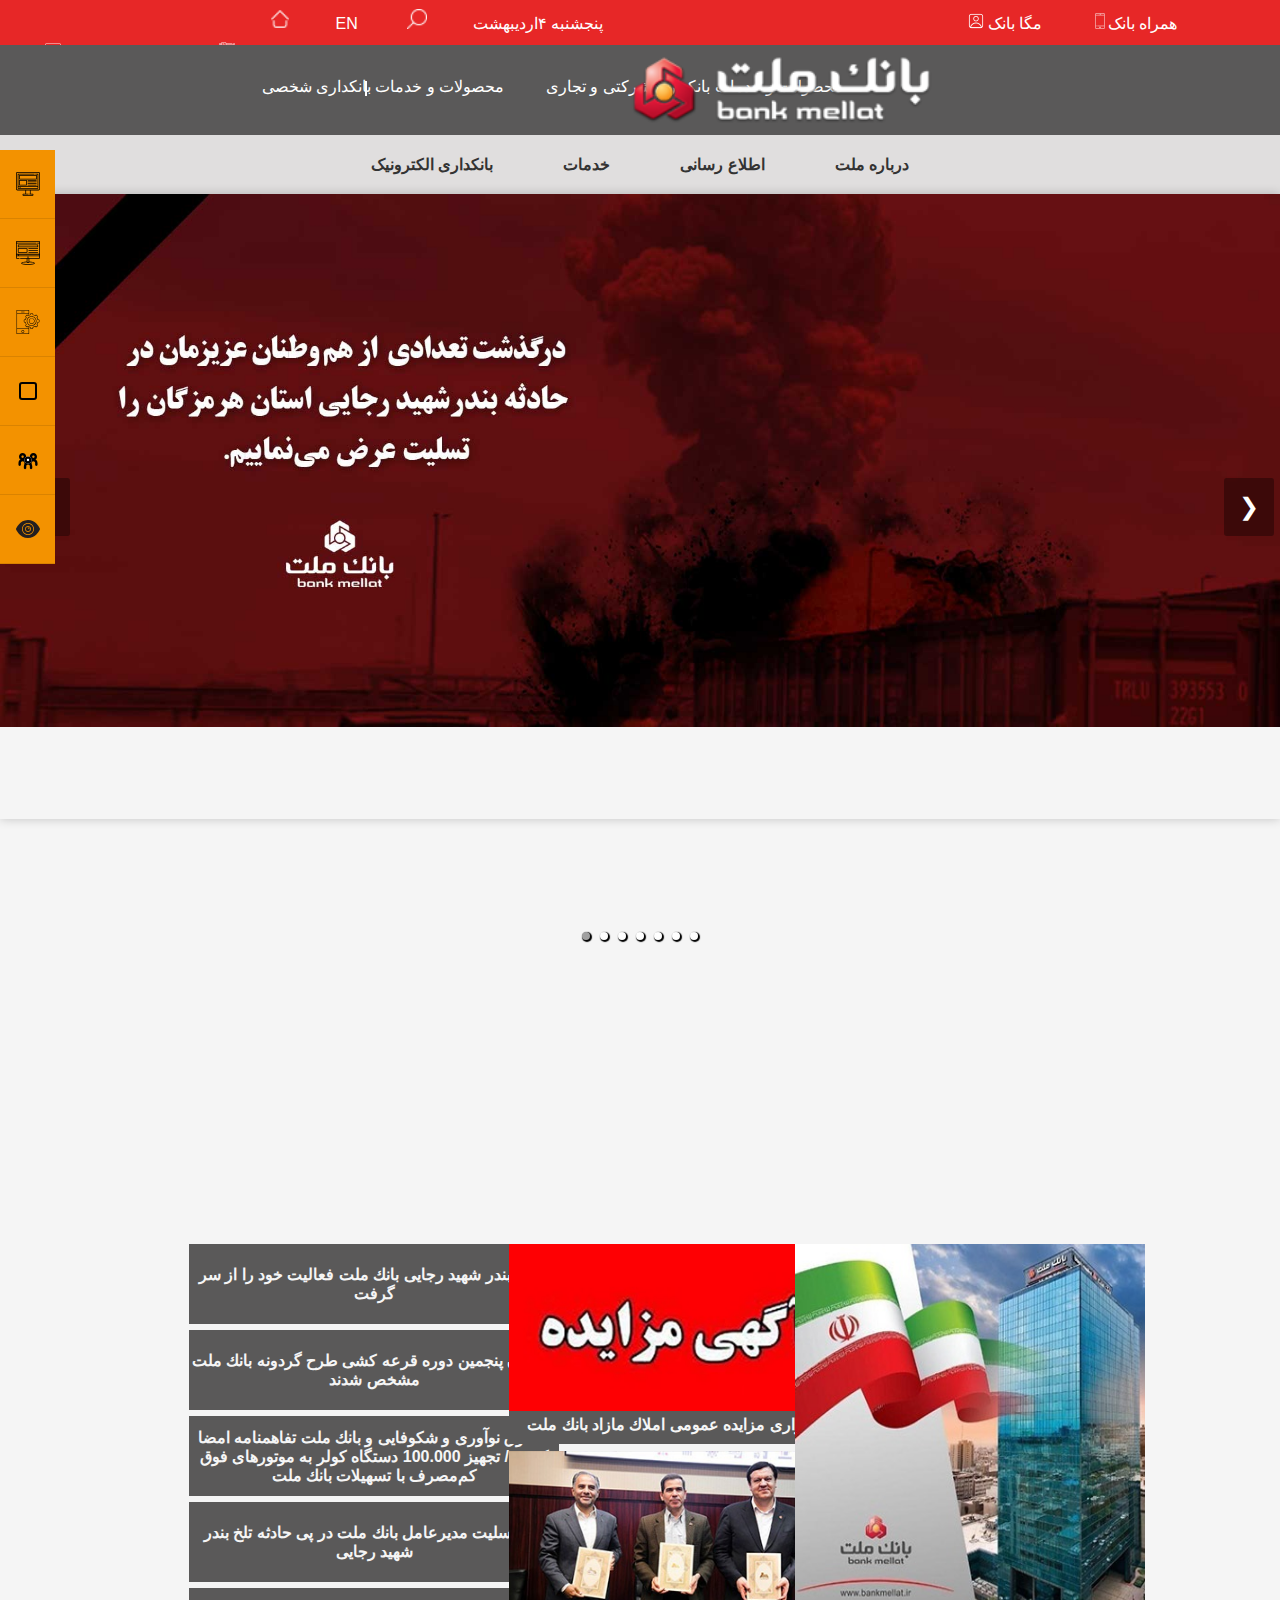
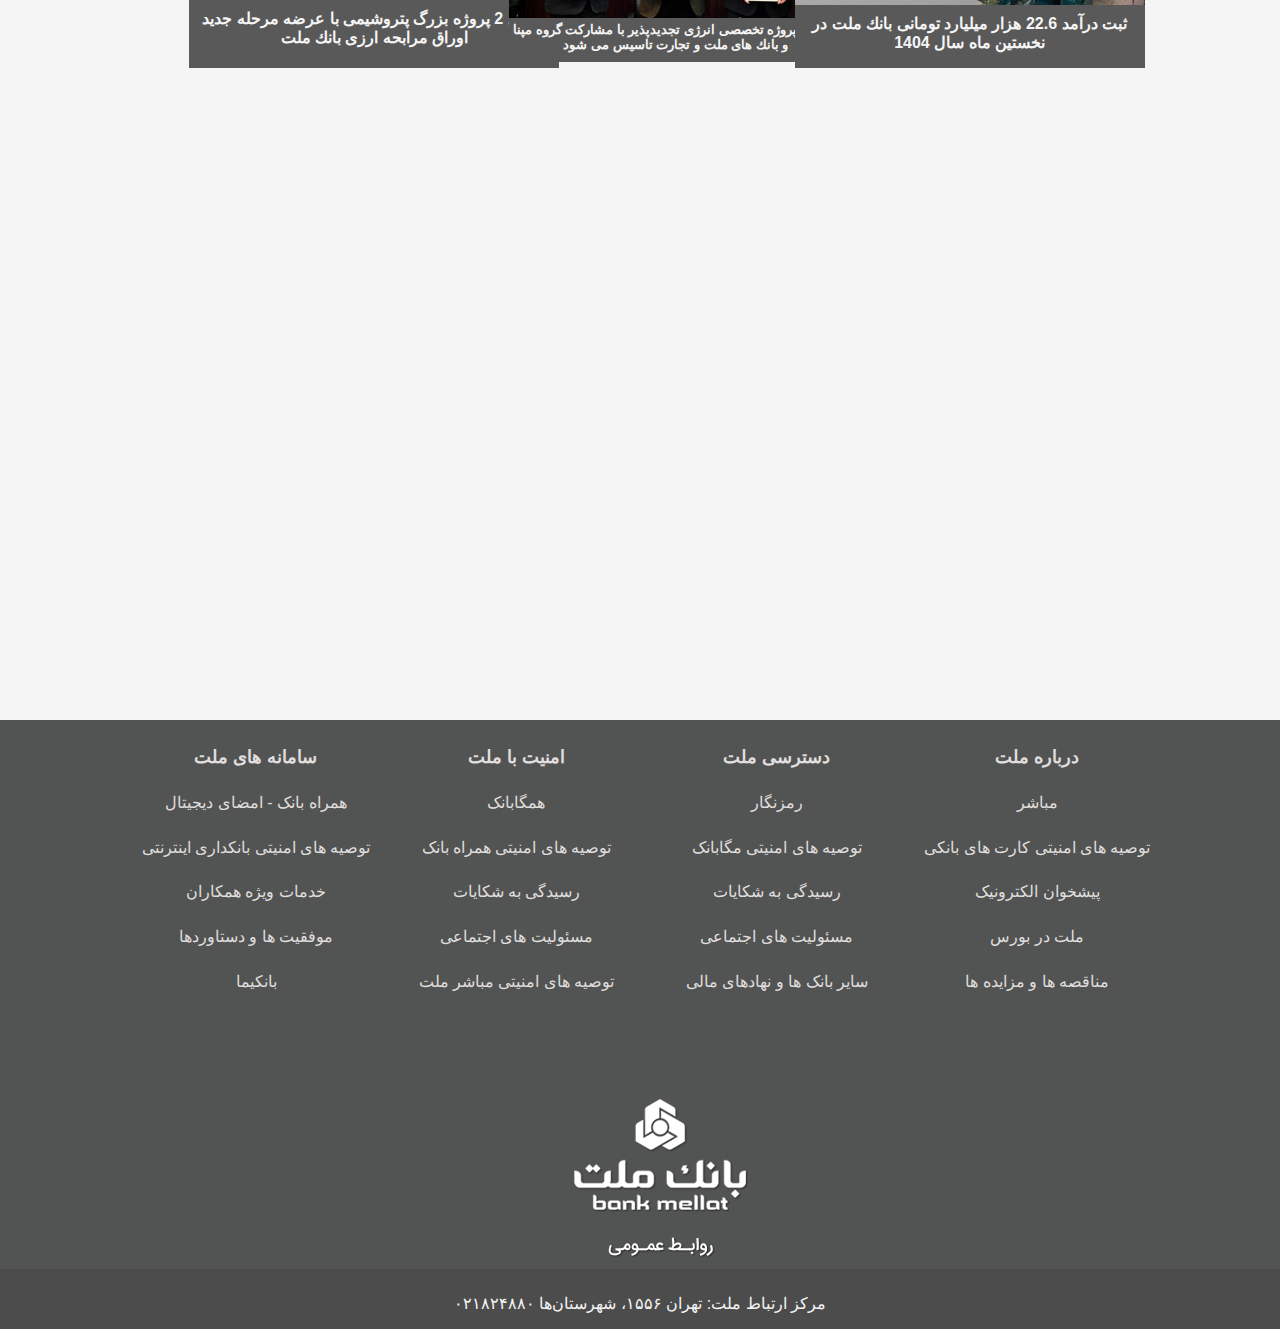
<file: index.html>
<!DOCTYPE html>
<html lang="en">
<head>
    <meta charset="UTF-8">
    <meta name="viewport" content="width=device-width, initial-scale=1.0">
    <title>Mellat Bank</title>
 <link rel="stylesheet" href="style.css">
</head>
<body>
    <header>
        <li href="#"><img src="img/home.png" width="125%"></li>
        <li href="#">EN</li>
        <li href="#"><img src="img/search.png" width="125%"></li>
        <li href="#">پنجشنبه ۴اردیبهشت</li>
        <li href="#"><img src="img/user-square.png"> <a href="#">مگا بانک</a></li>
        <li href="#"><img src="img/mobile-phone.png"><a href="#">همراه بانک</a></li>
        <li href="#"><img src="img/monitor.png"><a href="#">بانکداری اینترنتی</a></li>
        <li href="#"><img src="img/24-hours-service.png"><a href="#">پیشخوان</a></li>
    </header>
    <div class="container">
        <a href="#">محصولات و خدمات بانکداری شرکتی و تجاری</a>
        <div class="khat"></div>
        <a href="#">محصولات و خدمات بانکداری شخصی</a>
        <img src="img/logo.png" height="100%">
        <p>EN</p>
        <img src="img/align-text-right-svgrepo-com (1).svg" class="img2">
    </div>
    <div class="sidebar">
      <a href="#">
        <img src="sidebar-icon/monitor-screen-svgrepo-com.svg" alt="پیشخوان">
        <span class="tooltip">پیشخوان الکترونیک</span>
      </a>
      <a href="#">
        <img src="sidebar-icon/monitor-tv-svgrepo-com.svg" alt="فرم‌ها">
        <span class="tooltip">فرم‌ها و درخواست‌ها</span>
      </a>
      <a href="#">
        <img src="sidebar-icon/cellphone-with-cogwheel-outline-inside-a-circle-svgrepo-com.svg" alt="چاپ">
        <span class="tooltip">چاپ اسناد</span>
      </a>
      <a href="#">
        <img src="sidebar-icon/square-svgrepo-com.svg" alt="همکاران">
        <span class="tooltip">معرفی همکاران</span>
      </a>
      <a href="#">
        <img src="sidebar-icon/people-svgrepo-com.svg" alt="دیده‌بان">
        <span class="tooltip">دیده‌بان اطلاعات</span>
      </a>
      <a href="#">
        <img src="sidebar-icon/eye-svgrepo-com.svg" alt="دیده‌بان">
        <span class="tooltip">دیده‌بان اطلاعات</span>
      </a>
    </div>
    <nav class="navbar">
        <ul class="menu">
          
          <li class="menu-item">
            بانکداری الکترونیک
            <div class="dropdown">
              <input type="search" placeholder="جستجو در منو">
              <div class="dropdown-column">
                <h3>وب</h3>
                <ul>
                  <li>بانکداری اینترنتی اشخاص حقیقی</li>
                  <li>بانکداری اینترنتی اشخاص حقوقی</li>
                  <li>سکو کار</li>
                  <li>بانکداری اینترنتی اشخاص حقوقی-باگشا</li>
                  <li>بانکما</li>
                </ul>
              </div>
              <div class="dropdown-column">
                <h3>تلفن و تلفن همراه</h3>
                <ul>
                  <li>تلفن بانک</li>
                  <li>همراه بانک - اعضای ملت</li>
                  <li>مگابانک</li>
                  <li>بانکداری تصویری ویدئوبانک</li>
                  <li>همراه پلاس</li>
                  <li>امضای دیجیتال</li>
                  <li>صاپ</li>
                  <li>سامانه رمز پویا</li>
                  <li>کد بانک</li>
                  <li>ویژاکارت</li>
                  <li>پیامک بانک</li>
                </ul>
              </div>
              <div class="dropdown-column">
                <h3>کارت‌های بانکی</h3>
                <ul>
                  <li>کارت ملت</li>
                  <li>ملت کارت</li>
                  <li>کارت اعتباری ملت</li>
                  <li>بیشتر</li>
                </ul>
              </div>
              <div class="dropdown-column">
                <h3>پیشخوان الکترونیک</h3>
                <ul>
                  <li>افتتاح حساب</li>
                  <li>تغییر رمز غیرحضوری شتاب</li>
                  <li>فروش غیرحضوری ارز</li>
                  <li>پرداخت اقساط تسهیلات</li>
                  <li>درخواست صدور چک صیادی</li>
                  <li>خدمات شارژ مستقیم کارت</li>
                  <li>استعلام اقساط مالی</li>
                  <li>مشق الکترونیک</li>
                  <li>بیشتر</li>
                </ul>
              </div>
            </div>
          </li>
      
          <li class="menu-item">
            خدمات
            <div class="dropdown">
              <input type="search" placeholder="جستجو در منو">
              <div class="dropdown-column">
                <h3>خدمات حضوری</h3>
                <ul>
                  <li>افتتاح حساب</li>
                  <li>صدور کارت</li>
                  <li>اعطای تسهیلات</li>
                  <li>مشاوره مالی</li>
                </ul>
              </div>
              <div class="dropdown-column">
                <h3>خدمات غیرحضوری</h3>
                <ul>
                  <li>اینترنت بانک</li>
                  <li>همراه بانک</li>
                  <li>صاپ</li>
                  <li>ملت پلاس</li>
                </ul>
              </div>
              <div class="dropdown-column">
                <h3>سایر خدمات</h3>
                <ul>
                  <li>پرداخت قبض</li>
                  <li>کارت به کارت</li>
                  <li>دریافت رمز پویا</li>
                  <li>مدیریت حساب</li>
                </ul>
              </div>
            </div>
          </li>
      
          <li class="menu-item">
            اطلاع رسانی
            <div class="dropdown">
              <input type="search" placeholder="جستجو در منو">
              <div class="dropdown-column">
                <h3>اخبار و اطلاعیه‌ها</h3>
                <ul>
                  <li>اخبار بانک</li>
                  <li>اطلاعیه‌های مهم</li>
                  <li>گزارش عملکرد</li>
                  <li>خبرنامه</li>
                </ul>
              </div>
              <div class="dropdown-column">
                <h3>مناقصه و مزایده</h3>
                <ul>
                  <li>آگهی مناقصه‌ها</li>
                  <li>آگهی مزایده‌ها</li>
                  <li>نتایج مناقصات</li>
                </ul>
              </div>
            </div>
          </li>
      
          <li class="menu-item">
            درباره ملت
            <div class="dropdown">
              <input type="search" placeholder="جستجو در منو">
              <img src="img/ax-melat.jpg" class="dropdown-img">
              <div class="dropdown-column">
                <h3>معرفی بانک</h3>
                <ul>
                  <li>تاریخچه بانک ملت</li>
                  <li>چشم انداز</li>
                  <li>ارزش ها</li>
                  <li>اهداف راهبردی</li>
                </ul>
              </div>
              <div class="dropdown-column">
                <h3>مسئولیت اجتماعی</h3>
                <ul>
                  <li>برنامه‌های حمایتی</li>
                  <li>گزارش پایداری</li>
                </ul>
              </div>
            </div>
          </li>
      
        </ul>
      </nav>
      
      <div class="slider">
    <div class="slides" id="slides">
      <img class="active" src="container-img/page1.jpg" alt="Slide 1">
      <img src="container-img/page2.jpg" alt="Slide 2">
      <img src="container-img/page3.jpg" alt="Slide 3">
      <img src="container-img/page4.jpg" alt="Slide 4">
      <img src="container-img/page5.jpg" alt="Slide 5">
      <img src="container-img/page6.jpg" alt="Slide 6">
      <img src="container-img/page7.jpg" alt="Slide 7">
    </div>
    <div class="nav">
      <button id="prev">&#10094;</button>
      <button id="next">&#10095;</button>
    </div>
  </div>
    <div class="dots" id="dots"></div>
        
      </div>

      <div class="section">
        <div class="item">
          <img src="img/icon1.gif" width="30%%">
          <button>آگاهی رسانی امنیت اطلاعات</button>
          <a href="#">توصیه های امنیتی بانکداری اینترنتی</a>
          <a href="#">توصیه های امنیتی همراه بانک</a>
          <a href="#">توصیه های امنیتی مگابانک</a>
          <a href="#">توصیه های امنیتی تلفن بانک</a>
          <div class="more">
            <p> موارد بیشتر</p>
            <img src="img/no-alt-svgrepo-com.svg" width="20%" class="x">
          </div>
        </div>
        <div class="item">
          <img src="img/icon2.gif" width="30%%">
          <button>خدمات و تسهیلات ریالی و ارزی</button>
          <a href="#"> سپرده قرض‌الحسنه پس انداز</a>
          <a href="#">سپرده قرض الحسنه جاری</a>
          <a href="#">سپرده سرمایه‌گذاری کوتاه مدت</a>
          <a href="#">سپرده سرمایه‌گذاری بلند مدت</a>
          <div class="more">
            <p> موارد بیشتر</p>
            <img src="img/no-alt-svgrepo-com.svg" width="20%" class="x">
          </div>
        </div>
        <div class="item">
          <img src="img/icon3.gif" width="30%%">
          <button>پیشخوان الکترونیک</button>
          <a href="#">افتتاح حساب غیرحضوری</a>
          <a href="#">نوبت‌دهی غیرحضوری</a>
          <a href="#">فروش غیرحضوری ارز</a>
          <a href="#">تولید شماره شبا</a>
          <div class="more">
            <p> موارد بیشتر</p>
            <img src="img/no-alt-svgrepo-com.svg" width="20%" class="x">
          </div>
        </div>
        <div class="item">
          <img src="img/icon4.gif" width="30%%">
          <button>خدمات غیرحضوری</button>
          <a href="#">بانکداری اینترنتی اشخاص حقیقی</a>
          <a href="#">بانکداری اینترنتی اشخاص حقوقی</a>
          <a href="#">بانکداری اینترنتی کسب و کارها</a>
          <a href="#">همراه بانک - امضای ملت</a>
          <div class="more">
            <p> موارد بیشتر</p>
            <img src="img/no-alt-svgrepo-com.svg" width="20%" class="x">
          </div>
        </div>
        <div class="item">
          <img src="img/icon5.gif" width="30%%">
          <button>دسترسی سریع</button>
          <a href="#">شفافیت مالی</a>
          <a href="#">اطلاع رسانی قانون جدید چک</a>
          <a href="#">رسیدگی به شکایات</a>
          <a href="#">سقف روزانه انتقال وجه</a>
          <div class="more">
            <p> موارد بیشتر</p>
            <img src="img/no-alt-svgrepo-com.svg" width="20%" class="x">
          </div>
        </div>
      </div> 

      <div class="news">
        <div class="option1" id="shown"><p>شعبه بندر شهید رجایی بانك ملت فعالیت خود را از سر گرفت</p></div>
        <div class="option2" id="shown"><p>برندگان پنجمین دوره قرعه كشی طرح گردونه بانك ملت مشخص شدند</p></div>
        <div class="option3" id="shown"><p>صندوق نوآوری و شكوفایی و بانك ملت تفاهمنامه امضا كردند / تجهیز 100.000 دستگاه كولر به موتورهای فوق كم‌مصرف با تسهیلات بانك ملت</p></div>
        <div class="option4" id="shown"><p>پیام تسلیت مدیرعامل بانك ملت در پی حادثه تلخ بندر شهید رجایی</p></div>
        <div class="option5" id="shown"><p>تكمیل 2 پروژه بزرگ پتروشیمی با عرضه مرحله جدید اوراق مرابحه ارزی بانك ملت</p></div>
        <div class="top">
          <img src="img/mozaide.jpg" width="90%">
          <p>برگزاری مزایده عمومی املاك مازاد بانك ملت</p>
        </div>
        <div class="bottom">
          <img src="img/holding.jpg" width="90%">
          <p>هلدینگ پروژه تخصصی انرژی تجدیدپذیر با مشاركت گروه مپنا و بانك های ملت و تجارت تاسیس می شود</p>
        </div>
          <div class="sabt">
            <img src="img/sabt-darAmad.jpg" width="100%">
            <p>ثبت درآمد 22.6 هزار میلیارد تومانی بانك ملت در نخستین ماه سال 1404</p>
          </div>
          <div class="top" id="top">
            <img src="img/mozaide.jpg" width="90%">
            <p>برگزاری مزایده عمومی املاك مازاد بانك ملت</p>
          </div>
          <div class="bottom" id="bottom">
            <img src="img/holding.jpg" width="90%">
            <p>هلدینگ پروژه تخصصی انرژی تجدیدپذیر با مشاركت گروه مپنا و بانك های ملت و تجارت تاسیس می شود</p>
          </div>
          <div class="option1" id="hidden"><p>شعبه بندر شهید رجایی بانك ملت فعالیت خود را از سر گرفت</p></div>
          <div class="option2" id="hidden"><p>برندگان پنجمین دوره قرعه كشی طرح گردونه بانك ملت مشخص شدند</p></div>
          <div class="option3" id="hidden"><p>صندوق نوآوری و شكوفایی و بانك ملت تفاهمنامه امضا كردند / تجهیز 100.000 دستگاه كولر به موتورهای فوق كم‌مصرف با تسهیلات بانك ملت</p></div>
          <div class="option4" id="hidden"><p>پیام تسلیت مدیرعامل بانك ملت در پی حادثه تلخ بندر شهید رجایی</p></div>
          <div class="option5" id="hidden"><p>تكمیل 2 پروژه بزرگ پتروشیمی با عرضه مرحله جدید اوراق مرابحه ارزی بانك ملت</p></div>
      </div>
        
      <img src="container-img/megabank.jpg" class="page" width="80%">
      <footer>
        <div class="matn1" id="matn">
          <h4>سامانه های ملت</h4>
          <p>همراه بانک - امضای دیجیتال </p>
          <p>توصیه های امنیتی بانکداری اینترنتی </p>
          <p>خدمات ویژه همکاران </p>
          <p>موفقیت ها و دستاوردها </p>
          <p>بانکیما</p>
        </div>
        <div class="matn2" id="matn">
          <h4>امنیت با ملت</h4>
          <p>همگابانک </p>
          <p>توصیه های امنیتی همراه بانک </p>
          <p>رسیدگی به شکایات </p>
          <p>مسئولیت های اجتماعی </p>
          <p>توصیه های امنیتی مباشر ملت</p>
        </div>
        <div class="matn3" id="matn">
          <h4>دسترسی ملت</h4>
          <p>رمزنگار</p>
          <p>توصیه های امنیتی مگابانک</p>
          <p>رسیدگی به شکایات</p>
          <p>مسئولیت های اجتماعی </p>
          <p>سایر بانک ها و نهادهای مالی</p>
        </div>
        <div class="matn4" id="matn">
          <h4>درباره ملت</h4>
          <p>مباشر</p>
          <p>توصیه های امنیتی کارت های بانکی </p>
          <p> پیشخوان الکترونیک</p>
          <p>ملت در بورس</p>
          <p>مناقصه ها و مزایده ها </p>
        </div>
        <img src="img/logo-footer.png" alt="">
        <div class="ertabatat"><p>مرکز ارتباط ملت: تهران ۱۵۵۶، شهرستان‌ها ۰۲۱۸۲۴۸۸۰</p></div>
      </footer>
    <script src="main.js"></script>
</body>
</html>
</file>
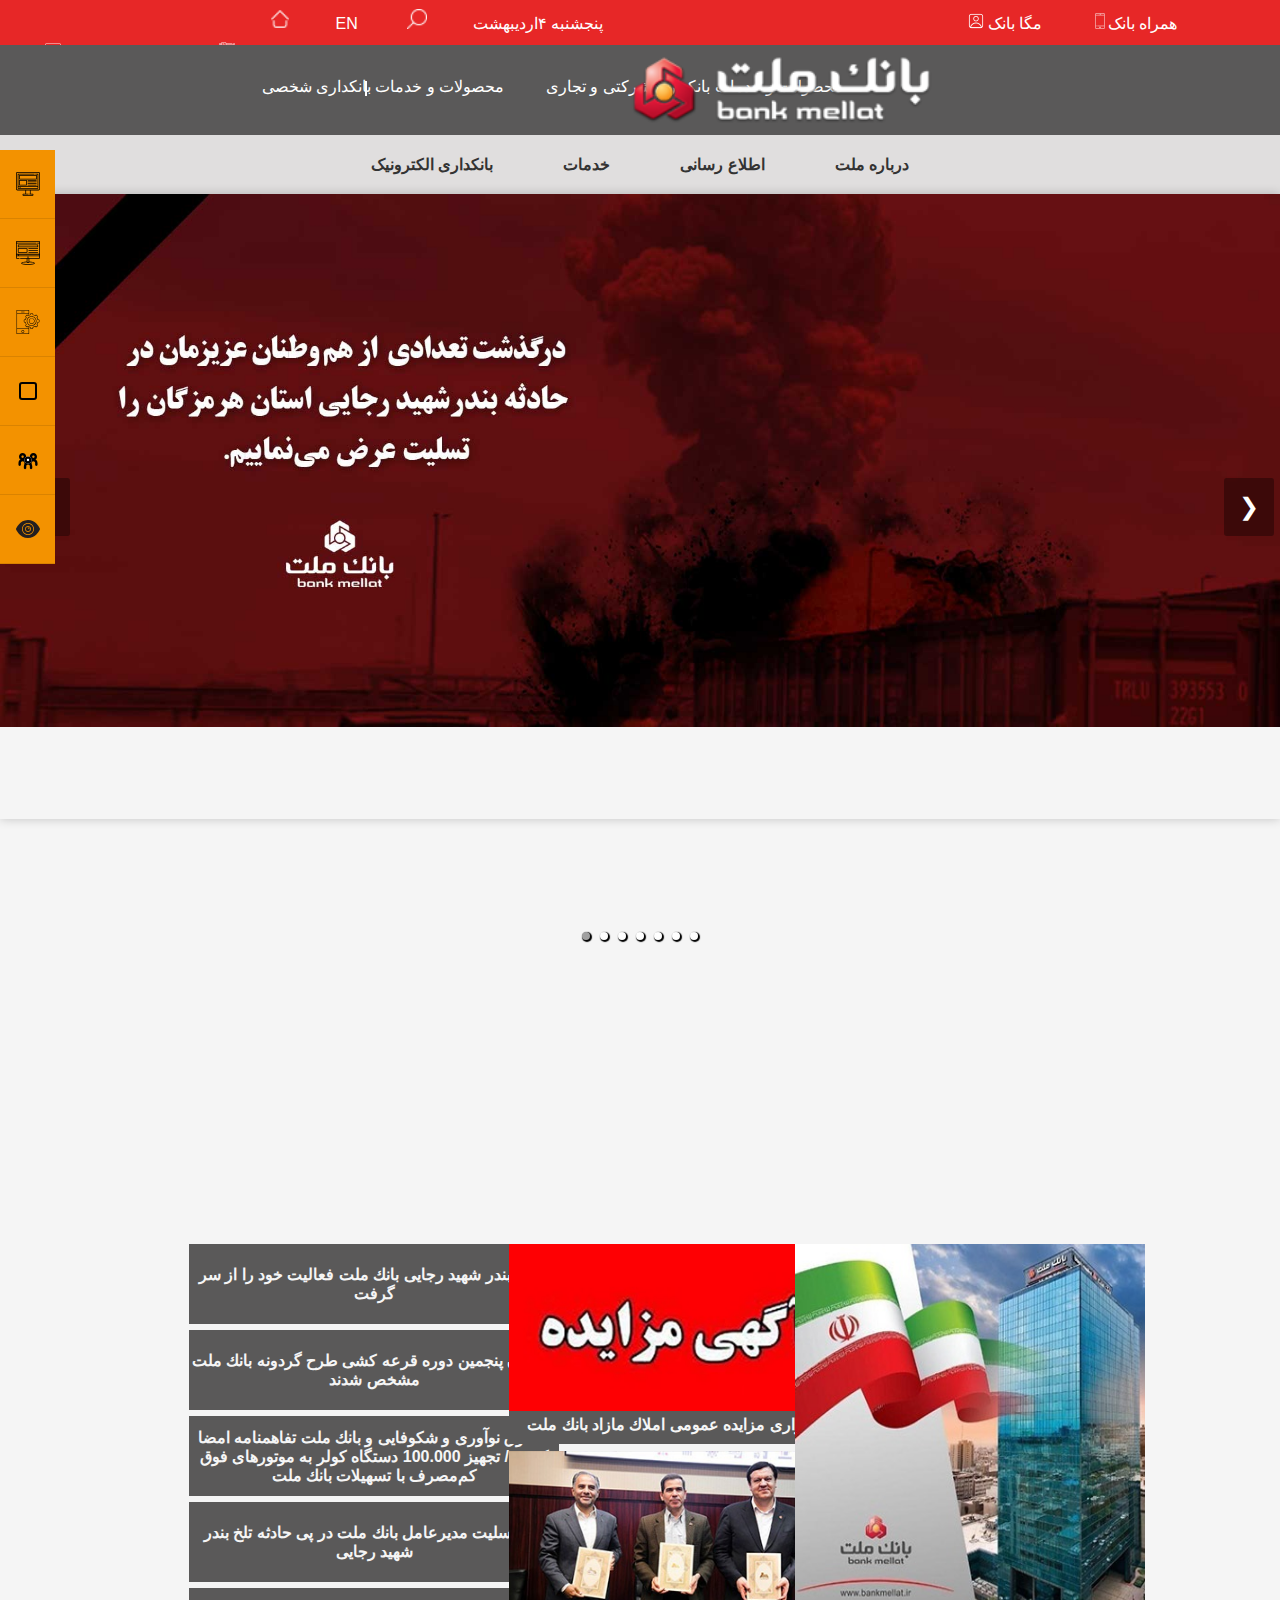
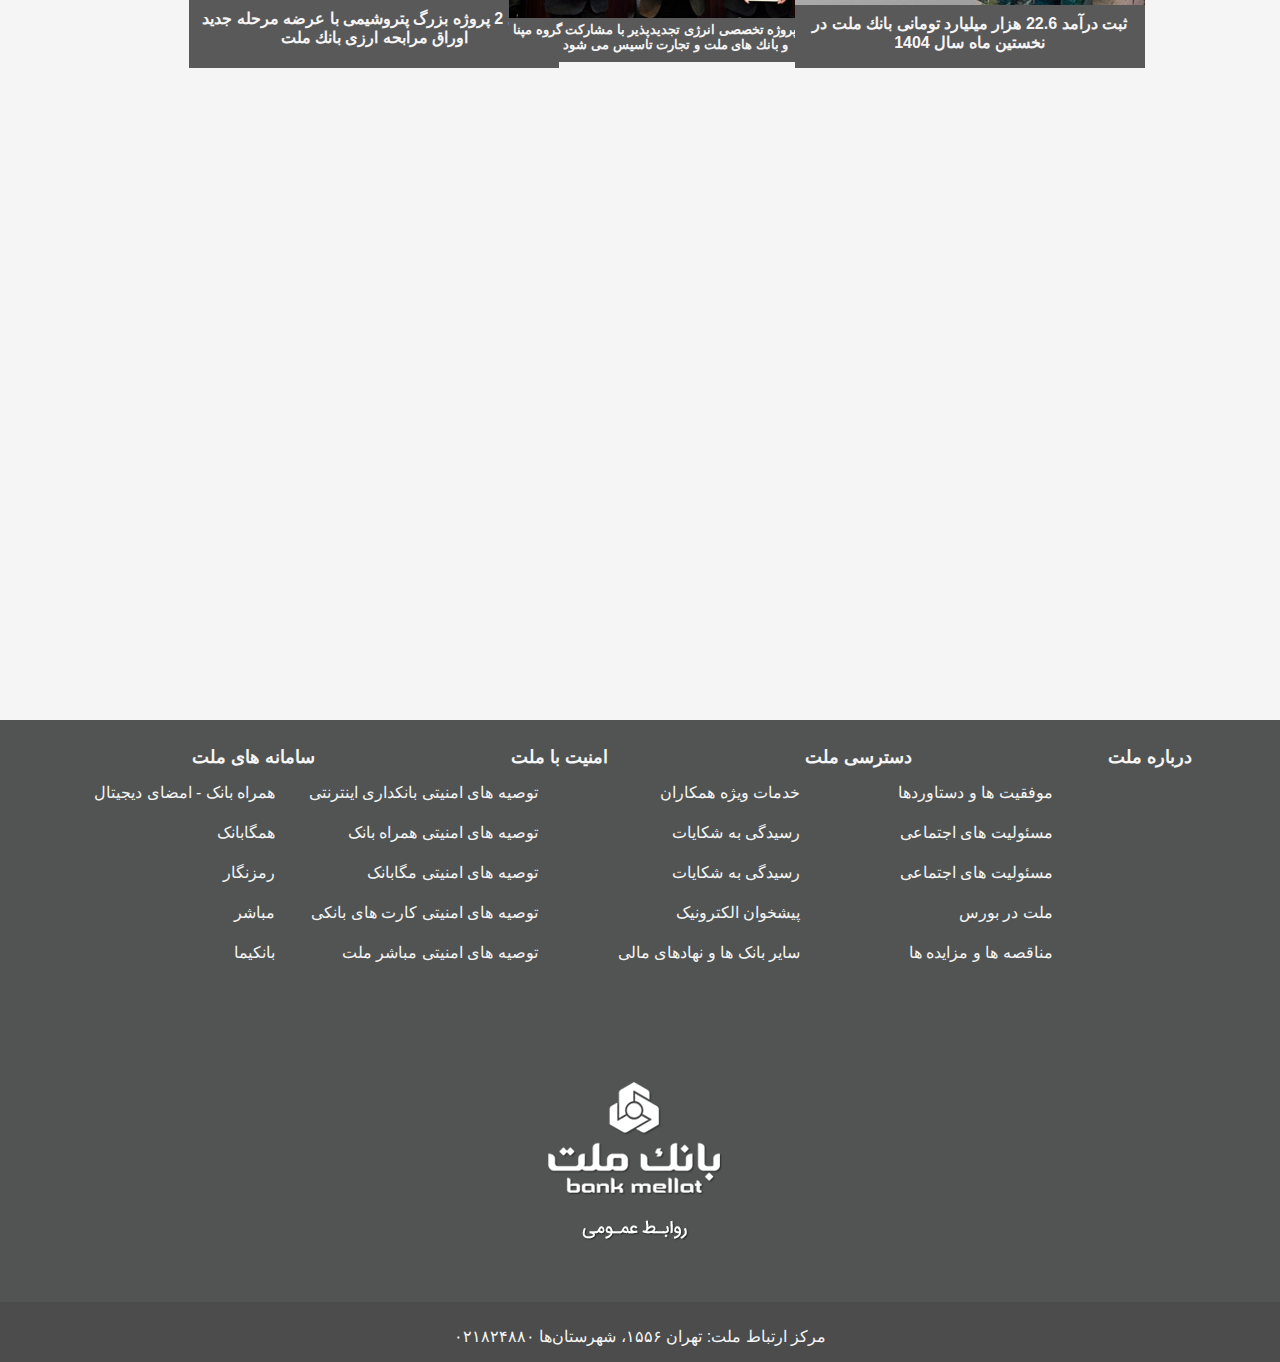
<file: test.html>
<!DOCTYPE html>
<html lang="en">
<head>
    <meta charset="UTF-8">
    <meta name="viewport" content="width=device-width, initial-scale=1.0">
    <title>Mellat Bank</title>
    <style>
      *{
    padding: 0;
    margin: 0;
}
header{
    height: 5vh;
    width: 100%;
    background-color: #e72727;
}
header li{
    display: inline-block;
    margin-top: 1vh;
    color: #fff;
    margin-left: 5vh;
}
header li:nth-child(1){
    margin-left: 30vh;
}
header li:nth-child(5){
    margin-left: 40vh;
}
a{
    text-decoration: none;
    color: #fff;
}
.container{
    background-color: #5a5959;
    height: 10vh;
    width: 100%;
    position: relative;
}
.container img{
    position: absolute;
    right: 38.5vh;
}
.container a{
    padding: 14px 14px;
    position: relative;
    top: 3.5vh;
    transition: .35s;
    margin-left: 27.5vh;
}
.container a:hover{
    background-color: #fff;
    color: #000;
}
.container a:nth-child(1){
    margin-left: 1vh;
}
.khat{
    width: 2px;
    height: 15px;
    background-color: #fff;
    position: absolute;
    left: 28.5%;
    top: 4vh;
}
body {
    font-family: "Vazirmatn", sans-serif;
    background-color: #f5f5f5;
  }
  .sidebar {
    position: fixed;
    top: 150px;
    left: 0;
    width: 55px;
    background-color: #f39200;
    z-index: 1000;
  }

  .sidebar a {
    display: flex;
    align-items: center;
    position: relative;
    width: 55px;
    height: 68px;
    border-bottom: 1px solid rgba(0,0,0,0.1);
    text-decoration: none;
    color: #000;
  }

  .sidebar a img {
    width: 24px;
    height: 24px;
    margin: 0 auto;
  }

  .tooltip {
    position: absolute;
    left: 55px;
    top: 0;
    height: 68px;
    background-color: #333;
    color: #fff;
    white-space: nowrap;
    overflow: hidden;
    width: 0;
    padding: 0;
    transition: width 0.3s ease, padding 0.3s ease;
    display: flex;
    align-items: center;
    font-size: 13px;
    border-radius: 0 5px 5px 0;
  }

  .sidebar a:hover .tooltip {
    width: max-content;
    padding: 0 12px;
  }
  .navbar {
    background-color: #e0dede;
    padding: 10px 0;
  }

  .menu {
    display: flex;
    justify-content: center;
    align-items: center;
    list-style: none;
    gap: 40px;
  }

  .menu-item {
    position: relative;
    padding: 10px 15px;
    cursor: pointer;
    font-size: 16px;
    color: #333;
    transition: background 0.3s;
    font-weight: bolder;
  }

  .menu-item:hover {
    background-color: #ddd;
    border-radius: 6px;
  }

  .dropdown {
    position: absolute;
    top: 100%;
    right: 50%;
    transform: translateX(50%);
    background: #dddddd;
    min-width: 1000px;
    box-shadow: 0 4px 10px rgba(0,0,0,0.2);
    padding: 20px;
    display: none;
    flex-wrap: wrap;
    justify-content: start;
    z-index: 999;
    border-top: 3px solid #d71920;
  }
  
  .dropdown input{
    position: relative;
    display: block;
    width: 100%;
    height: 45px;
    border-radius: 8px;
    border: none;
    direction: rtl;
    text-align: right;
    padding-right: 2.5%;
  }

  .dropdown input::placeholder{
    position: absolute;
    right: 2.5%;
  }

  .menu-item:hover .dropdown {
    display: flex;
  }

  .dropdown-column {
    flex: 1 1 200px;
    padding: 0 15px;
    min-width: 220px;
    margin-top: 10px;
  }
  .dropdown-column h3 {
    font-size: 18px;
    margin-bottom: 10px;
    color: #000;
  }

  .dropdown-column ul {
    list-style: none;
    border-left: 1px solid #7b7b7b;
    padding-left: 2px;
    margin-right: 2px;
  }

  .dropdown-column ul li {
    font-size: 14px;
    color: #333;
    padding: 6px 0;
    cursor: pointer;
    transition: all 0.3s;
    
  }

  .dropdown-column ul li:hover {
    background: #d71920;
    color: #fff;
    padding-right: 10px;
  }
  .dropdown-img{
    width: 100%;
    max-width: 220px;
    height: auto;
    border-radius: 8px;
    margin-top: 10px;
  }

  @media (max-width: 768px) {
    .dropdown {
      min-width: 90vw;
      right: 50%;
      transform: translateX(50%);
    }
  }
  .slider {
    position: relative;
    width: 100%;
    height: 625px;
    margin: 0px auto;
    overflow: hidden;
    box-shadow: 0 0 10px rgba(0,0,0,0.2);
  }

  .slides {
    display: flex;
    transition: opacity 1s ease-in-out;
    position: relative;
  }

  .slides img {
    width: 100%;
    object-fit: cover;
    flex-shrink: 0;
    opacity: 0;
    position: absolute;
    transition: opacity 1s;
  }

  .slides img.active {
    opacity: 1;
  }

  .nav {
    position: absolute;
    top: 50%;
    transform: translateY(-50%);
    width: 100%;
    display: flex;
    justify-content: space-between;
    padding: 0 20px;
    z-index: 1;
  }

  .nav button {
    background-color: rgba(0, 0, 0, 0.336);
    border: none;
    color: white;
    font-size: 24px;
    padding: 15px;
    cursor: pointer;
    border-radius: 5%;
  }

  .nav button:hover {
    background-color: rgba(0, 0, 0, 0.8);
  }
  #next{
    margin-right: 2%;
  }
  .dots {
    position: absolute;
    bottom: -40px;
    width: 100%;
    display: flex;
    justify-content: center;
    gap: 10px;
    z-index: 12125;
  }
  
  .dots button {
    width: 8px;
    height: 8px;
    border-radius: 50%;
    background: #fff;
    border: none;
    cursor: pointer;
    transition: background 0.3s ease;
    box-shadow: 1px 1px 1px 1px #000;
  }
  
  .dots button.active {
    background: #a0a0a0;
  }
.section{
  width: 100%;
  height: 500px;
  opacity: 0;
  transform: translateY(40px);
  transition: all 0.6s ease;
}
.section.show {
  opacity: 1;
  transform: translateY(0);
}
.item{
  width: 13.5%;
  height: 300px;
  border: 1px #2a2a2a solid;
  position: relative;
  display: inline-block;
  left: 12.5%;
  top: 7.5%;
  background-color: #fff;
  margin-left: 1.25%;
}
.item img{
  position: relative;
  left: 35%;
  top: 5%;
  display: block;
}
.item button{
  position: relative;
  top: 7.5%;
  left: 5%;
  width: 90%;
  height: 11%;
  border-radius: 12px;
  color: #fff;
  background-color: #4c4c4c;
  transition: .25s;
  display: block;
  border: none;
}
.item button:hover{
  color: #fff;
  background-color: red;
}
.item a{
  color: #4c4c4c;
  display: block;
  position: relative;
  top: 7.5%;
  font-size: 14px;
  font-weight: 400;
  text-align: center;
  transition: .25s;
  margin-top: 5%;
}
.item a:hover{
  color: red;
}
.item .more{
  position: relative;
  top: 27.5%;
  left: 25%;
  width: 50%;
  height: 25px;
  background: linear-gradient(to bottom, #fff , #f5f5f5);
  z-index: 45738957;
  transition: .25s;
}
.item .more:hover{
  border: #000 1px solid;
  border-radius: 8px;
}
.item .more p{
  position: absolute;
  right: 10px;
  top: 2.5px;
}
.item .more img{
  position: absolute;
  left: 10px;
  top: 2.5px;
  transition: .2s;
}
.item .more:hover .x{
  rotate: 45deg;
}
.news{
  width: 80%;
  height: 410px;
  position: relative;
  left: 10%;
  bottom: 75px;
}
.sabt{
  background-color: #5a5959;
  height: 103.5%;
  width: 350px;
  position: relative;
  left: 65.1%;
  top: -99%;
  transition: .25s;
}
.sabt img{
  height: 85%;
}
.sabt p{
  text-align: center;
  color: #f5f5f5;
  margin-top: 5px;
  font-weight: 900;
}
.sabt:hover{
  background-color: #e72727;
}
.top{
  width: 370px;
  height: 49.5%;
  position: relative;
  left: 37.25%;
}
.top p{
  text-align: center;
  color: #f5f5f5;
  font-weight: 900;
  width: 90%;
  background-color: #5a5959;
  padding: 10px 0 10px 0;
  margin-top: -10px;
  transition: .25s;
}
.top p:hover{
  background-color: #e72727;
}
.bottom{
  width: 370px;
  height: 49.5%;
  position: relative;
  left: 37.25%;
  bottom: -1%;
}
.bottom p{
  text-align: center;
  color: #f5f5f5;
  font-weight: 900;
  width: 90%;
  background-color: #5a5959;
  padding: 10px 0 10px 0;
  margin-top: -10px;
  font-size: small;
  transition: .25s;
}
.bottom p:hover{
  background-color: #e72727;
}
.option1{
  width: 370px;
  height: 80px;
  background-color: #5a5959;
  position: absolute;
  left: 6%;
  text-align: center;
  color: #f5f5f5;
  font-weight: 900;
  display: flex;
  justify-content: center;
  align-items: center;
  transition: .25s;
}
.option1:hover{
  background-color: #e72727;
}
.option2{
  width: 370px;
  height: 80px;
  background-color: #5a5959;
  position: absolute;
  top: 21%;
  left: 6%;
  text-align: center;
  color: #f5f5f5;
  font-weight: 900;
  display: flex;
  justify-content: center;
  align-items: center;
  transition: .25s;
}
.option2:hover{
  background-color: #e72727;
}
.option3{
  width: 370px;
  height: 80px;
  background-color: #5a5959;
  position: absolute;
  top: 42%;
  left: 6%;
  text-align: center;
  color: #f5f5f5;
  font-weight: 900;
  display: flex;
  justify-content: center;
  align-items: center;
  transition: .25s;
}
.option3:hover{
  background-color: #e72727;
}
.option4{
  width: 370px;
  height: 80px;
  background-color: #5a5959;
  position: absolute;
  top: 63%;
  left: 6%;
  text-align: center;
  color: #f5f5f5;
  font-weight: 900;
  display: flex;
  justify-content: center;
  align-items: center;
  transition: .25s;
}
.option4:hover{
  background-color: #e72727;
}
.option5{
  width: 370px;
  height: 80px;
  background-color: #5a5959;
  position: absolute;
  top: 84%;
  left: 6%;
  text-align: center;
  color: #f5f5f5;
  font-weight: 900;
  display: flex;
  justify-content: center;
  align-items: center;
  transition: .25s;
}
.option5:hover{
  background-color: #e72727;
}
.page {
  position: relative;
  left: 10%;
  top: 25px;
  opacity: 0;
  transform: translateY(40px);
  transition: all 0.6s ease;
}

.page.show {
  opacity: 1;
  transform: translateY(0);
}
footer{
  margin-top: 75px;
  width: 100%;
  height: 600px;
  background-color: #515452;
}
footer h4{
  text-align: center;
  display: inline-block;
  font-size: large;
  color: #f5f5f5;
  margin-left: 15%;
  margin-top: 2%;
}
.matn{
  position: relative;
  width: 100%;
  height: 350px;
  margin-top: 10px;
}
.matn p{
  display: inline-block;
  color: #f5f5f5;
  margin-top: 5px;
}
.matn p:nth-child(4n-3){
  position: absolute;
  right: 78.5%;
}
.matn p:nth-child(4n-2){
  position: absolute;
  right: 58%;
}
.matn p:nth-child(4n-1){
  position: absolute;
  right: 37.5%;
}
.matn p:nth-child(4n){
  position: absolute;
  right: 17.75%;
}
.row2{
  top: 40px;
}
.row3{
  top: 80px;
}
.row4{
  top: 120px;
}
.row5{
  top: 160px;
}
footer img{
  margin-left: 42.5%;
  position: relative;
  bottom: 50px;
}
.ertabatat{
  width: 100%;
  height: 60px;
  background-color: #4c4c4c;
  position: relative;
}
.ertabatat p{
  color: #f5f5f5;
  text-align: center;
  position: relative;
  top: 25px;
}
@media (max-width: 376px){
  header li:nth-child(1){
    display: none;
  }
  header li:nth-child(2){
    display: none;
  }
  header li:nth-child(3){
    display: none;
  }
  header li:nth-child(4){
    display: none;
  }
  header li:nth-child(5){
    margin-left: 2.5%;
  }
  header li{
    margin-left: 5%;
    font-size: small;
    margin-top: 1%;
    font-weight: 900;
  }
  .container a{
    display: none;
  }
  .container .khat{
    display: none;
  }
  .container img{
    position: relative;
    left: 22.5%;
    height: 90%;
  }
  .container p{
    display: inline-block;
    position: absolute;
    left: 7.5%;
    top: 30%;
    color: #f5f5f5;
  }
  .img2{
    display: inline-block;
    width: 7.5%;
    margin-left: 7.5%;
  }
  .sidebar{
    display: none;
  }
  .navbar{
    display: none;
  }
  .nav{
    top: 0;
  }
  #prev{
    position: absolute;
    left: 2.5%;
    top: 8vh;
    padding: 15px 10px;
  }
  #next{
    position: absolute;
    right: 10%;
    top: 8vh;
    padding: 15px 10px;
  }
  .dots{
    position: relative;
    top: 140px;
  }
  .item{
    width: 80%;
    top: 7.5%;
    left: 10%;
    margin-top: 15%;
  }
  .item .more{
    top: 12%;
  }
  .more p{
    margin-right: 15%;
    font-size: medium;
    margin-bottom: -.5%;
  }
  .more img{
    width: 15%;
    margin-left: 15%;
    margin-bottom: -.5%;
  }
  .section{
    height: 2550px;
    background-color: red;
  }
  .news{
    width: 100%;
    position: relative;
    left: 0;
    height: 1000px;
    margin-top: 150px;
  }
  .sabt{
    height: auto;
    width: 90%;
    left: 2.5%;
    top: 0;
  }
}
    </style>
</head>
<body>
    <header>
        <li href="#"><img src="img/home.png" width="125%"></li>
        <li href="#">EN</li>
        <li href="#"><img src="img/search.png" width="125%"></li>
        <li href="#">پنجشنبه ۴اردیبهشت</li>
        <li href="#"><img src="img/user-square.png"> <a href="#">مگا بانک</a></li>
        <li href="#"><img src="img/mobile-phone.png"><a href="#">همراه بانک</a></li>
        <li href="#"><img src="img/monitor.png"><a href="#">بانکداری اینترنتی</a></li>
        <li href="#"><img src="img/24-hours-service.png"><a href="#">پیشخوان</a></li>
    </header>
    <div class="container">
        <a href="#">محصولات و خدمات بانکداری شرکتی و تجاری</a>
        <div class="khat"></div>
        <a href="#">محصولات و خدمات بانکداری شخصی</a>
        <img src="img/logo.png" height="100%">
    </div>
    <div class="sidebar">
      <a href="#">
        <img src="sidebar-icon/monitor-screen-svgrepo-com.svg" alt="پیشخوان">
        <span class="tooltip">پیشخوان الکترونیک</span>
      </a>
      <a href="#">
        <img src="sidebar-icon/monitor-tv-svgrepo-com.svg" alt="فرم‌ها">
        <span class="tooltip">فرم‌ها و درخواست‌ها</span>
      </a>
      <a href="#">
        <img src="sidebar-icon/cellphone-with-cogwheel-outline-inside-a-circle-svgrepo-com.svg" alt="چاپ">
        <span class="tooltip">چاپ اسناد</span>
      </a>
      <a href="#">
        <img src="sidebar-icon/square-svgrepo-com.svg" alt="همکاران">
        <span class="tooltip">معرفی همکاران</span>
      </a>
      <a href="#">
        <img src="sidebar-icon/people-svgrepo-com.svg" alt="دیده‌بان">
        <span class="tooltip">دیده‌بان اطلاعات</span>
      </a>
      <a href="#">
        <img src="sidebar-icon/eye-svgrepo-com.svg" alt="دیده‌بان">
        <span class="tooltip">دیده‌بان اطلاعات</span>
      </a>
    </div>
    <nav class="navbar">
        <ul class="menu">
          
          <li class="menu-item">
            بانکداری الکترونیک
            <div class="dropdown">
              <input type="search" placeholder="جستجو در منو">
              <div class="dropdown-column">
                <h3>وب</h3>
                <ul>
                  <li>بانکداری اینترنتی اشخاص حقیقی</li>
                  <li>بانکداری اینترنتی اشخاص حقوقی</li>
                  <li>سکو کار</li>
                  <li>بانکداری اینترنتی اشخاص حقوقی-باگشا</li>
                  <li>بانکما</li>
                </ul>
              </div>
              <div class="dropdown-column">
                <h3>تلفن و تلفن همراه</h3>
                <ul>
                  <li>تلفن بانک</li>
                  <li>همراه بانک - اعضای ملت</li>
                  <li>مگابانک</li>
                  <li>بانکداری تصویری ویدئوبانک</li>
                  <li>همراه پلاس</li>
                  <li>امضای دیجیتال</li>
                  <li>صاپ</li>
                  <li>سامانه رمز پویا</li>
                  <li>کد بانک</li>
                  <li>ویژاکارت</li>
                  <li>پیامک بانک</li>
                </ul>
              </div>
              <div class="dropdown-column">
                <h3>کارت‌های بانکی</h3>
                <ul>
                  <li>کارت ملت</li>
                  <li>ملت کارت</li>
                  <li>کارت اعتباری ملت</li>
                  <li>بیشتر</li>
                </ul>
              </div>
              <div class="dropdown-column">
                <h3>پیشخوان الکترونیک</h3>
                <ul>
                  <li>افتتاح حساب</li>
                  <li>تغییر رمز غیرحضوری شتاب</li>
                  <li>فروش غیرحضوری ارز</li>
                  <li>پرداخت اقساط تسهیلات</li>
                  <li>درخواست صدور چک صیادی</li>
                  <li>خدمات شارژ مستقیم کارت</li>
                  <li>استعلام اقساط مالی</li>
                  <li>مشق الکترونیک</li>
                  <li>بیشتر</li>
                </ul>
              </div>
            </div>
          </li>
      
          <li class="menu-item">
            خدمات
            <div class="dropdown">
              <input type="search" placeholder="جستجو در منو">
              <div class="dropdown-column">
                <h3>خدمات حضوری</h3>
                <ul>
                  <li>افتتاح حساب</li>
                  <li>صدور کارت</li>
                  <li>اعطای تسهیلات</li>
                  <li>مشاوره مالی</li>
                </ul>
              </div>
              <div class="dropdown-column">
                <h3>خدمات غیرحضوری</h3>
                <ul>
                  <li>اینترنت بانک</li>
                  <li>همراه بانک</li>
                  <li>صاپ</li>
                  <li>ملت پلاس</li>
                </ul>
              </div>
              <div class="dropdown-column">
                <h3>سایر خدمات</h3>
                <ul>
                  <li>پرداخت قبض</li>
                  <li>کارت به کارت</li>
                  <li>دریافت رمز پویا</li>
                  <li>مدیریت حساب</li>
                </ul>
              </div>
            </div>
          </li>
      
          <li class="menu-item">
            اطلاع رسانی
            <div class="dropdown">
              <input type="search" placeholder="جستجو در منو">
              <div class="dropdown-column">
                <h3>اخبار و اطلاعیه‌ها</h3>
                <ul>
                  <li>اخبار بانک</li>
                  <li>اطلاعیه‌های مهم</li>
                  <li>گزارش عملکرد</li>
                  <li>خبرنامه</li>
                </ul>
              </div>
              <div class="dropdown-column">
                <h3>مناقصه و مزایده</h3>
                <ul>
                  <li>آگهی مناقصه‌ها</li>
                  <li>آگهی مزایده‌ها</li>
                  <li>نتایج مناقصات</li>
                </ul>
              </div>
            </div>
          </li>
      
          <li class="menu-item">
            درباره ملت
            <div class="dropdown">
              <input type="search" placeholder="جستجو در منو">
              <img src="img/ax-melat.jpg" class="dropdown-img">
              <div class="dropdown-column">
                <h3>معرفی بانک</h3>
                <ul>
                  <li>تاریخچه بانک ملت</li>
                  <li>چشم انداز</li>
                  <li>ارزش ها</li>
                  <li>اهداف راهبردی</li>
                </ul>
              </div>
              <div class="dropdown-column">
                <h3>مسئولیت اجتماعی</h3>
                <ul>
                  <li>برنامه‌های حمایتی</li>
                  <li>گزارش پایداری</li>
                </ul>
              </div>
            </div>
          </li>
      
        </ul>
      </nav>
      
      <div class="slider">
    <div class="slides" id="slides">
      <img class="active" src="container-img/page1.jpg" alt="Slide 1">
      <img src="container-img/page2.jpg" alt="Slide 2">
      <img src="container-img/page3.jpg" alt="Slide 3">
      <img src="container-img/page4.jpg" alt="Slide 4">
      <img src="container-img/page5.jpg" alt="Slide 5">
      <img src="container-img/page6.jpg" alt="Slide 6">
      <img src="container-img/page7.jpg" alt="Slide 7">
    </div>
    <div class="nav">
      <button id="prev">&#10094;</button>
      <button id="next">&#10095;</button>
    </div>
  </div>
    <div class="dots" id="dots"></div>
        
      </div>

      <div class="section">
        <div class="item">
          <img src="img/icon1.gif" width="30%%">
          <button>آگاهی رسانی امنیت اطلاعات</button>
          <a href="#">توصیه های امنیتی بانکداری اینترنتی</a>
          <a href="#">توصیه های امنیتی همراه بانک</a>
          <a href="#">توصیه های امنیتی مگابانک</a>
          <a href="#">توصیه های امنیتی تلفن بانک</a>
          <div class="more">
            <p> موارد بیشتر</p>
            <img src="img/no-alt-svgrepo-com.svg" width="20%" class="x">
          </div>
        </div>
        <div class="item">
          <img src="img/icon2.gif" width="30%%">
          <button>خدمات و تسهیلات ریالی و ارزی</button>
          <a href="#"> سپرده قرض‌الحسنه پس انداز</a>
          <a href="#">سپرده قرض الحسنه جاری</a>
          <a href="#">سپرده سرمایه‌گذاری کوتاه مدت</a>
          <a href="#">سپرده سرمایه‌گذاری بلند مدت</a>
          <div class="more">
            <p> موارد بیشتر</p>
            <img src="img/no-alt-svgrepo-com.svg" width="20%" class="x">
          </div>
        </div>
        <div class="item">
          <img src="img/icon3.gif" width="30%%">
          <button>پیشخوان الکترونیک</button>
          <a href="#">افتتاح حساب غیرحضوری</a>
          <a href="#">نوبت‌دهی غیرحضوری</a>
          <a href="#">فروش غیرحضوری ارز</a>
          <a href="#">تولید شماره شبا</a>
          <div class="more">
            <p> موارد بیشتر</p>
            <img src="img/no-alt-svgrepo-com.svg" width="20%" class="x">
          </div>
        </div>
        <div class="item">
          <img src="img/icon4.gif" width="30%%">
          <button>خدمات غیرحضوری</button>
          <a href="#">بانکداری اینترنتی اشخاص حقیقی</a>
          <a href="#">بانکداری اینترنتی اشخاص حقوقی</a>
          <a href="#">بانکداری اینترنتی کسب و کارها</a>
          <a href="#">همراه بانک - امضای ملت</a>
          <div class="more">
            <p> موارد بیشتر</p>
            <img src="img/no-alt-svgrepo-com.svg" width="20%" class="x">
          </div>
        </div>
        <div class="item">
          <img src="img/icon5.gif" width="30%%">
          <button>دسترسی سریع</button>
          <a href="#">شفافیت مالی</a>
          <a href="#">اطلاع رسانی قانون جدید چک</a>
          <a href="#">رسیدگی به شکایات</a>
          <a href="#">سقف روزانه انتقال وجه</a>
          <div class="more">
            <p> موارد بیشتر</p>
            <img src="img/no-alt-svgrepo-com.svg" width="20%" class="x">
          </div>
        </div>
      </div> 

      <div class="news">
        <div class="option1"><p>شعبه بندر شهید رجایی بانك ملت فعالیت خود را از سر گرفت</p></div>
        <div class="option2"><p>برندگان پنجمین دوره قرعه كشی طرح گردونه بانك ملت مشخص شدند</p></div>
        <div class="option3"><p>صندوق نوآوری و شكوفایی و بانك ملت تفاهمنامه امضا كردند / تجهیز 100.000 دستگاه كولر به موتورهای فوق كم‌مصرف با تسهیلات بانك ملت</p></div>
        <div class="option4"><p>پیام تسلیت مدیرعامل بانك ملت در پی حادثه تلخ بندر شهید رجایی</p></div>
        <div class="option5"><p>تكمیل 2 پروژه بزرگ پتروشیمی با عرضه مرحله جدید اوراق مرابحه ارزی بانك ملت</p></div>
        <div class="top">
          <img src="img/mozaide.jpg" width="90%">
          <p>برگزاری مزایده عمومی املاك مازاد بانك ملت</p>
        </div>
        <div class="bottom">
          <img src="img/holding.jpg" width="90%">
          <p>هلدینگ پروژه تخصصی انرژی تجدیدپذیر با مشاركت گروه مپنا و بانك های ملت و تجارت تاسیس می شود</p>
        </div>
          <div class="sabt">
            <img src="img/sabt-darAmad.jpg" width="100%">
            <p>ثبت درآمد 22.6 هزار میلیارد تومانی بانك ملت در نخستین ماه سال 1404</p>
          </div>
      </div>
      <img src="container-img/megabank.jpg" class="page" width="80%">
      <footer>
        <h4>سامانه های ملت</h4>
        <h4>امنیت با ملت</h4>
        <h4>دسترسی ملت</h4>
        <h4>درباره ملت</h4>
        <div class="matn">
          <p>همراه بانک - امضای دیجیتال </p>
          <p>توصیه های امنیتی بانکداری اینترنتی </p>
          <p>خدمات ویژه همکاران </p>
          <p>موفقیت ها و دستاوردها </p>

          <p class="row2">همگابانک </p>
          <p class="row2">توصیه های امنیتی همراه بانک </p>
          <p class="row2">رسیدگی به شکایات </p>
          <p class="row2">مسئولیت های اجتماعی </p>

          <p class="row3">رمزنگار</p>
          <p class="row3">توصیه های امنیتی مگابانک</p>
          <p class="row3">رسیدگی به شکایات</p>
          <p class="row3">مسئولیت های اجتماعی </p>

          <p class="row4">مباشر</p>
          <p class="row4">توصیه های امنیتی کارت های بانکی </p>
          <p class="row4"> پیشخوان الکترونیک</p>
          <p class="row4">ملت در بورس</p>

          <p class="row5">بانکیما</p>
          <p class="row5">توصیه های امنیتی مباشر ملت</p>
          <p class="row5">سایر بانک ها و نهادهای مالی</p>
          <p class="row5">مناقصه ها و مزایده ها </p>
        </div>
        <img src="img/logo-footer.png" alt="">
        <div class="ertabatat"><p>مرکز ارتباط ملت: تهران ۱۵۵۶، شهرستان‌ها ۰۲۱۸۲۴۸۸۰</p></div>
      </footer>
    <script>
      window.onload = function () {
  const slides = document.querySelectorAll('.slides img');
  const dotsContainer = document.getElementById('dots');
  let currentIndex = 0;
  let slideInterval;

  // ساخت دات‌ها
  slides.forEach((_, index) => {
    const dot = document.createElement('button');
    dot.addEventListener('click', () => {
      currentIndex = index;
      showSlide(currentIndex);
      resetTimer();
    });
    dotsContainer.appendChild(dot);
  });

  const dots = dotsContainer.querySelectorAll('button');

  function showSlide(index) {
    slides.forEach((slide, i) => {
      slide.classList.toggle('active', i === index);
    });
    dots.forEach((dot, i) => {
      dot.classList.toggle('active', i === index);
    });
  }

  function nextSlide() {
    currentIndex = (currentIndex + 1) % slides.length;
    showSlide(currentIndex);
  }

  function prevSlide() {
    currentIndex = (currentIndex - 1 + slides.length) % slides.length;
    showSlide(currentIndex);
  }

  function resetTimer() {
    clearInterval(slideInterval);
    slideInterval = setInterval(nextSlide, 5000);
  }

  document.getElementById('next').addEventListener('click', () => {
    nextSlide();
    resetTimer();
  });

  document.getElementById('prev').addEventListener('click', () => {
    prevSlide();
    resetTimer();
  });

  showSlide(currentIndex);
  resetTimer();
};

const boxes = document.querySelectorAll('.section');

    const observer2 = new IntersectionObserver(entries => {
      entries.forEach(entry => {
        if (entry.isIntersecting) {
          entry.target.classList.add('show');
        } else {
          entry.target.classList.remove('show');
        }
      });
    }, {
      threshold: 0.3
    });

    boxes.forEach(box => observer2.observe(box));

const el = document.querySelector('.page');

const observer = new IntersectionObserver(entries => {
  entries.forEach(entry => {
    if (entry.isIntersecting) {
      entry.target.classList.add('show');
    } else {
      entry.target.classList.remove('show');
    }
  });
}, {
  threshold: 0.3
});

observer.observe(el);
    </script>
</body>
</html>
</file>
<file: style.css>
*{
  padding: 0;
  margin: 0;
}
header{
  height: 5vh;
  width: 100%;
  background-color: #e72727;
}
header li{
  display: inline-block;
  margin-top: 1vh;
  color: #fff;
  margin-left: 5vh;
}
header li:nth-child(1){
  margin-left: 30vh;
}
header li:nth-child(5){
  margin-left: 40vh;
}
a{
  text-decoration: none;
  color: #fff;
}
.container{
  background-color: #5a5959;
  height: 10vh;
  width: 100%;
  position: relative;
}
.container img{
  position: absolute;
  right: 38.5vh;
}
.container a{
  padding: 14px 14px;
  position: relative;
  top: 3.5vh;
  transition: .35s;
  margin-left: 27.5vh;
}
.container a:hover{
  background-color: #fff;
  color: #000;
}
.container a:nth-child(1){
  margin-left: 1vh;
}
.khat{
  width: 2px;
  height: 15px;
  background-color: #fff;
  position: absolute;
  left: 28.5%;
  top: 4vh;
}
.img2{
  display: none;
}
.container p{
  display: none;
}
body {
  font-family: "Vazirmatn", sans-serif;
  background-color: #f5f5f5;
}
.sidebar {
  position: fixed;
  top: 150px;
  left: 0;
  width: 55px;
  background-color: #f39200;
  z-index: 1000;
}

.sidebar a {
  display: flex;
  align-items: center;
  position: relative;
  width: 55px;
  height: 68px;
  border-bottom: 1px solid rgba(0,0,0,0.1);
  text-decoration: none;
  color: #000;
}

.sidebar a img {
  width: 24px;
  height: 24px;
  margin: 0 auto;
}

.tooltip {
  position: absolute;
  left: 55px;
  top: 0;
  height: 68px;
  background-color: #333;
  color: #fff;
  white-space: nowrap;
  overflow: hidden;
  width: 0;
  padding: 0;
  transition: width 0.3s ease, padding 0.3s ease;
  display: flex;
  align-items: center;
  font-size: 13px;
  border-radius: 0 5px 5px 0;
}

.sidebar a:hover .tooltip {
  width: max-content;
  padding: 0 12px;
}
.navbar {
  background-color: #e0dede;
  padding: 10px 0;
}

.menu {
  display: flex;
  justify-content: center;
  align-items: center;
  list-style: none;
  gap: 40px;
}

.menu-item {
  position: relative;
  padding: 10px 15px;
  cursor: pointer;
  font-size: 16px;
  color: #333;
  transition: background 0.3s;
  font-weight: bolder;
}

.menu-item:hover {
  background-color: #ddd;
  border-radius: 6px;
}

.dropdown {
  position: absolute;
  top: 100%;
  right: 50%;
  transform: translateX(50%);
  background: #dddddd;
  min-width: 1000px;
  box-shadow: 0 4px 10px rgba(0,0,0,0.2);
  padding: 20px;
  display: none;
  flex-wrap: wrap;
  justify-content: start;
  z-index: 999;
  border-top: 3px solid #d71920;
}

.dropdown input{
  position: relative;
  display: block;
  width: 100%;
  height: 45px;
  border-radius: 8px;
  border: none;
  direction: rtl;
  text-align: right;
  padding-right: 2.5%;
}

.dropdown input::placeholder{
  position: absolute;
  right: 2.5%;
}

.menu-item:hover .dropdown {
  display: flex;
}

.dropdown-column {
  flex: 1 1 200px;
  padding: 0 15px;
  min-width: 220px;
  margin-top: 10px;
}
.dropdown-column h3 {
  font-size: 18px;
  margin-bottom: 10px;
  color: #000;
}

.dropdown-column ul {
  list-style: none;
  border-left: 1px solid #7b7b7b;
  padding-left: 2px;
  margin-right: 2px;
}

.dropdown-column ul li {
  font-size: 14px;
  color: #333;
  padding: 6px 0;
  cursor: pointer;
  transition: all 0.3s;
  
}

.dropdown-column ul li:hover {
  background: #d71920;
  color: #fff;
  padding-right: 10px;
}
.dropdown-img{
  width: 100%;
  max-width: 220px;
  height: auto;
  border-radius: 8px;
  margin-top: 10px;
}

@media (max-width: 768px) {
  .dropdown {
    min-width: 90vw;
    right: 50%;
    transform: translateX(50%);
  }
}
.slider {
  position: relative;
  width: 100%;
  height: 625px;
  margin: 0px auto;
  overflow: hidden;
  box-shadow: 0 0 10px rgba(0,0,0,0.2);
}

.slides {
  display: flex;
  transition: opacity 1s ease-in-out;
  position: relative;
}

.slides img {
  width: 100%;
  object-fit: cover;
  flex-shrink: 0;
  opacity: 0;
  position: absolute;
  transition: opacity 1s;
}

.slides img.active {
  opacity: 1;
}

.nav {
  position: absolute;
  top: 50%;
  transform: translateY(-50%);
  width: 100%;
  display: flex;
  justify-content: space-between;
  padding: 0 20px;
  z-index: 1;
}

.nav button {
  background-color: rgba(0, 0, 0, 0.336);
  border: none;
  color: white;
  font-size: 24px;
  padding: 15px;
  cursor: pointer;
  border-radius: 5%;
}

.nav button:hover {
  background-color: rgba(0, 0, 0, 0.8);
}
#next{
  margin-right: 2%;
}
.dots {
  position: absolute;
  bottom: -40px;
  width: 100%;
  display: flex;
  justify-content: center;
  gap: 10px;
  z-index: 12125;
}

.dots button {
  width: 8px;
  height: 8px;
  border-radius: 50%;
  background: #fff;
  border: none;
  cursor: pointer;
  transition: background 0.3s ease;
  box-shadow: 1px 1px 1px 1px #000;
}

.dots button.active {
  background: #a0a0a0;
}
.section{
width: 100%;
height: 500px;
opacity: 0;
transform: translateY(40px);
transition: all 0.6s ease;
}
.section.show {
opacity: 1;
transform: translateY(0);
}
.item{
width: 13.5%;
height: 300px;
border: 1px #2a2a2a solid;
position: relative;
display: inline-block;
left: 12.5%;
top: 7.5%;
background-color: #fff;
margin-left: 1.25%;
}
.item img{
position: relative;
left: 35%;
top: 5%;
display: block;
}
.item button{
position: relative;
top: 7.5%;
left: 5%;
width: 90%;
height: 11%;
border-radius: 12px;
color: #fff;
background-color: #4c4c4c;
transition: .25s;
display: block;
border: none;
}
.item button:hover{
color: #fff;
background-color: red;
}
.item a{
color: #4c4c4c;
display: block;
position: relative;
top: 7.5%;
font-size: 14px;
font-weight: 400;
text-align: center;
transition: .25s;
margin-top: 5%;
}
.item a:hover{
color: red;
}
.item .more{
position: relative;
top: 27.5%;
left: 25%;
width: 50%;
height: 25px;
background: linear-gradient(to bottom, #fff , #f5f5f5);
z-index: 45738957;
transition: .25s;
}
.item .more:hover{
border: #000 1px solid;
border-radius: 8px;
}
.item .more p{
position: absolute;
right: 10px;
top: 2.5px;
}
.item .more img{
position: absolute;
left: 10px;
top: 2.5px;
transition: .2s;
}
.item .more:hover .x{
rotate: 45deg;
}
.news{
width: 80%;
height: 410px;
position: relative;
left: 10%;
bottom: 75px;
}
.sabt{
background-color: #5a5959;
height: 103.5%;
width: 350px;
position: relative;
left: 65.1%;
top: -99%;
transition: .25s;
}
.sabt img{
height: 85%;
}
.sabt p{
text-align: center;
color: #f5f5f5;
margin-top: 5px;
font-weight: 900;
}
.sabt:hover{
background-color: #e72727;
}
.top{
width: 370px;
height: 49.5%;
position: relative;
left: 37.25%;
}
#top{
  display: none;
}
.top p{
text-align: center;
color: #f5f5f5;
font-weight: 900;
width: 90%;
background-color: #5a5959;
padding: 10px 0 10px 0;
margin-top: -10px;
transition: .25s;
}
.top p:hover{
background-color: #e72727;
}
.bottom{
width: 370px;
height: 49.5%;
position: relative;
left: 37.25%;
bottom: -1%;
}
#bottom{
  display: none;
}
.bottom p{
text-align: center;
color: #f5f5f5;
font-weight: 900;
width: 90%;
background-color: #5a5959;
padding: 10px 0 10px 0;
margin-top: -10px;
font-size: small;
transition: .25s;
}
.bottom p:hover{
background-color: #e72727;
}
#hidden{
  display: none;
}
.option1{
width: 370px;
height: 80px;
background-color: #5a5959;
position: absolute;
left: 6%;
text-align: center;
color: #f5f5f5;
font-weight: 900;
display: flex;
justify-content: center;
align-items: center;
transition: .25s;
}
.option1:hover{
background-color: #e72727;
}
.option2{
width: 370px;
height: 80px;
background-color: #5a5959;
position: absolute;
top: 21%;
left: 6%;
text-align: center;
color: #f5f5f5;
font-weight: 900;
display: flex;
justify-content: center;
align-items: center;
transition: .25s;
}
.option2:hover{
background-color: #e72727;
}
.option3{
width: 370px;
height: 80px;
background-color: #5a5959;
position: absolute;
top: 42%;
left: 6%;
text-align: center;
color: #f5f5f5;
font-weight: 900;
display: flex;
justify-content: center;
align-items: center;
transition: .25s;
}
.option3:hover{
background-color: #e72727;
}
.option4{
width: 370px;
height: 80px;
background-color: #5a5959;
position: absolute;
top: 63%;
left: 6%;
text-align: center;
color: #f5f5f5;
font-weight: 900;
display: flex;
justify-content: center;
align-items: center;
transition: .25s;
}
.option4:hover{
background-color: #e72727;
}
.option5{
width: 370px;
height: 80px;
background-color: #5a5959;
position: absolute;
top: 84%;
left: 6%;
text-align: center;
color: #f5f5f5;
font-weight: 900;
display: flex;
justify-content: center;
align-items: center;
transition: .25s;
}
.option5:hover{
background-color: #e72727;
}
.page {
position: relative;
left: 10%;
top: 25px;
opacity: 0;
transform: translateY(40px);
transition: all 0.6s ease;
}

.page.show {
opacity: 1;
transform: translateY(0);
}
footer{
margin-top: 75px;
width: 100%;
height: 600px;
background-color: #515452;
}
.matn1{
  height: 62.5%;
  width: 20%;
  position: relative;
  margin-left: 10%;
  display: inline-block;
}
.matn2{
  height: 62.5%;
  width: 20%;
  position: relative;
  display: inline-block;
}
.matn3{
  height: 62.5%;
  width: 20%;
  position: relative;
  display: inline-block;
}
.matn4{
  height: 62.5%;
  width: 20%;
  position: relative;
  display: inline-block;
}
#matn{
  text-align: center;
  color: #e0dede;
}
#matn h4{
  font-size: large;
  margin-top: 10%;
}
#matn p{
  font-size: medium;
  margin-top: 10%;
}
#matn p:hover{
  color: #e72727;
}
footer img{
margin-left: 44.5%;
position: relative;
}
.ertabatat{
width: 100%;
height: 60px;
background-color: #4c4c4c;
position: relative;
}
.ertabatat p{
color: #f5f5f5;
text-align: center;
position: relative;
top: 25px;
}
@media (max-width: 426px){
  body{
    overflow: visible;
  }
  header{
    width: 100%;
  }
header li:nth-child(1){
  display: none;
}
header li:nth-child(2){
  display: none;
}
header li:nth-child(3){
  display: none;
}
header li:nth-child(4){
  display: none;
}
header li:nth-child(5){
  margin-left: 2.5%;
}
header li{
  margin-left: 5%;
  font-size: small;
  margin-top: 1%;
  font-weight: 900;
}
.container{
  width: 100%;
}
.container a{
  display: none;
}
.container .khat{
  display: none;
}
.container img{
  position: relative;
  left: 22.5%;
  height: 90%;
  z-index: 74893;
}
.container p{
  display: inline-block;
  position: absolute;
  left: 7.5%;
  top: 30%;
  color: #f5f5f5;
}
.img2{
  display: inline-block;
  width: 7.5%;
  margin-left: 7.5%;
}
.sidebar{
  display: none;
}
.navbar{
  display: none;
}
.slider{
  height: 156px;
}
.nav{
  top: 0;
}
#prev{
  position: absolute;
  left: 2.5%;
  top: 8vh;
  padding: 15px 10px;
}
#next{
  position: absolute;
  right: 10%;
  top: 8vh;
  padding: 15px 10px;
}
.dots{
  position: relative;
  top: -15px;
}
.item{
  width: 80%;
  top: 0%;
  left: 10%;
  margin-top: 15%;
}
.item .more{
  top: 17.5%;
}
.item a{
  margin-top: 1.5%;
}
.more p{
  margin-right: 12.5%;
  font-size: medium;
}
.more img{
  width: 15%;
  margin-left: 15%;
  margin-bottom: -.5%;
}
.section{
  height: 1850px;
}
.news{
  width: 100%;
  position: relative;
  left: 0;
  height: 1325px;
  top: 0;
}
.sabt{
  height: auto;
  width: 90%;
  left: 5%;
  top: 0;
 }
 .top{
  display: none;
 }
 #top{
  display: block;
  position: relative;
  top: 2%;
  width: 100%;
  left: 5%;
 }
 .bottom{
  display: none;
 }
 #bottom{
  display: block;
  position: relative;
  top: -30%;
  width: 100%;
  left: 5%;
 }
 #hidden{
  display: block;
  position: relative;
  top: -61.5%;
  left: 5%;
  width: 90%;
  margin-top: 2.5%;
 }
 #shown{
  display: none;
 }
 .page{
  width: 90%;
  left: 5%;
 }
footer{
height: 970px;
}
 .matn1{
  width: 49%;
  margin-left: 0;
  height: 350px;
 }
 .matn2{
  width: 49%;
  margin-left: 0;
  height: 350px;
  position: relative;
  top: -1.8%;
 }
 .matn3{
  width: 49%;
  margin-left: 0;
  height: 350px;
  position: relative;
  top: -1.8%;
 }
 .matn4{
  width: 49%;
  margin-left: 0;
  height: 350px;

 }
 footer img{
  margin-left: 26%;
 }
}
</file>
